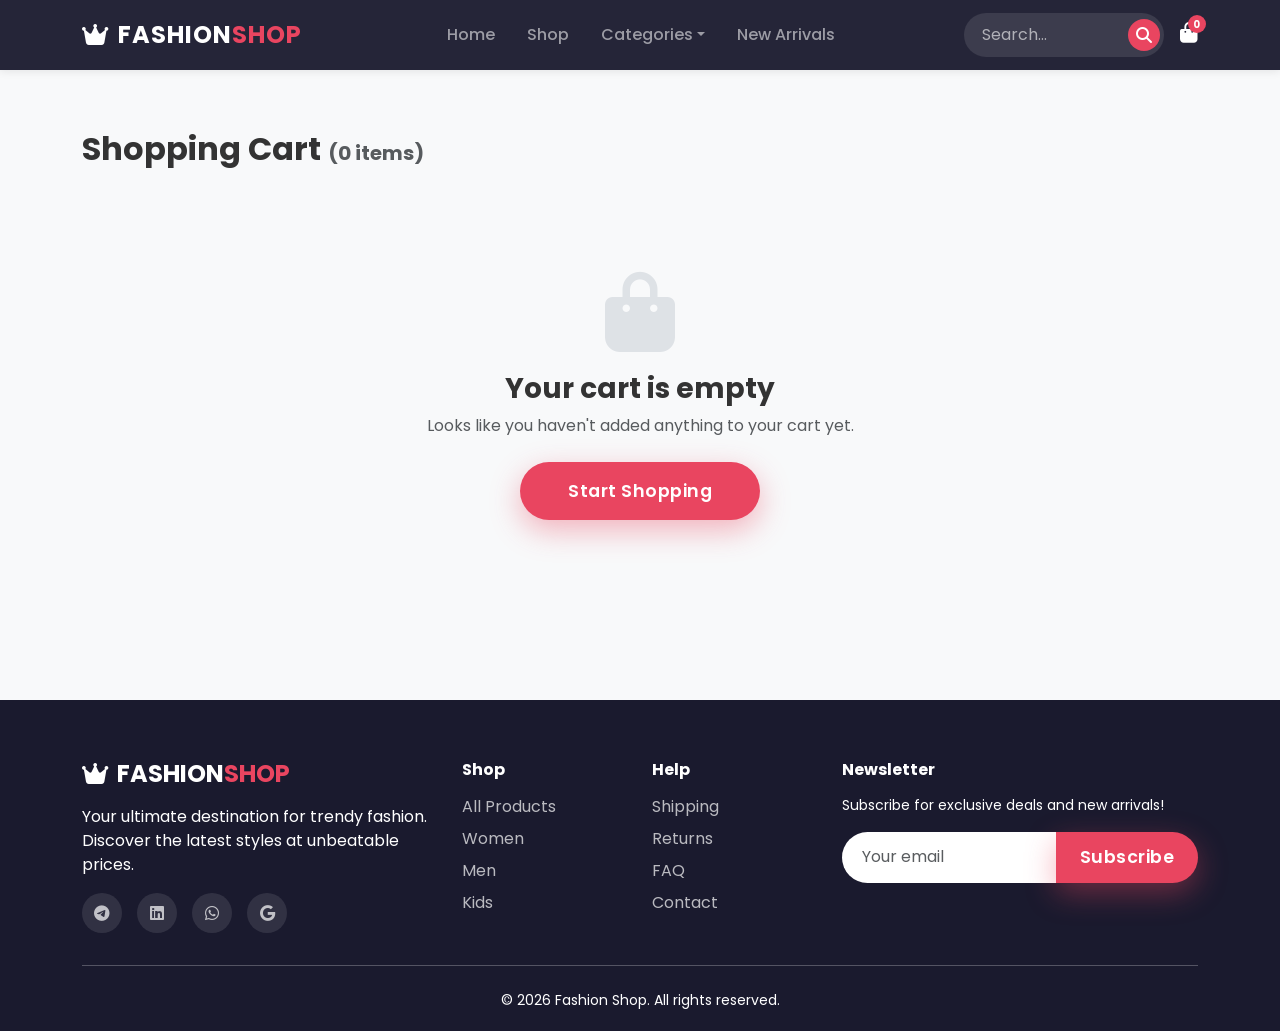
<file: cart.html>
<!DOCTYPE html>
<html lang="en">
<head>
    <meta charset="UTF-8">
    <meta name="viewport" content="width=device-width, initial-scale=1.0">
    <title>Shopping Cart - Fashion Shop</title>
    <link href="https://cdn.jsdelivr.net/npm/bootstrap@5.3.2/dist/css/bootstrap.min.css" rel="stylesheet">
    <link rel="stylesheet" href="https://cdnjs.cloudflare.com/ajax/libs/font-awesome/6.5.1/css/all.min.css">
    <link href="https://fonts.googleapis.com/css2?family=Poppins:wght@300;400;500;600;700;800&display=swap" rel="stylesheet">
    <link rel="stylesheet" href="css/style.css">
</head>
<body>

<nav id="navbar" class="navbar navbar-expand-lg navbar-dark fixed-top"></nav>

<section class="cart-page">
    <div class="container">
        <h2 class="fw-bold mb-4">Shopping Cart <span class="text-muted fs-5" id="cartTitleCount">(0 items)</span></h2>

        <div class="row g-4" id="cartContent">
            <div class="col-lg-8" id="cartItemsCol"></div>
            <div class="col-lg-4" id="cartSummaryCol"></div>
        </div>

        <div class="empty-cart" id="emptyCart">
            <i class="fas fa-shopping-bag"></i>
            <h3 class="fw-bold">Your cart is empty</h3>
            <p class="text-muted mb-4">Looks like you haven't added anything to your cart yet.</p>
            <a href="products.html" class="btn btn-accent px-5">Start Shopping</a>
        </div>
    </div>
</section>

<footer id="footer" class="footer"></footer>

<script src="https://cdn.jsdelivr.net/npm/bootstrap@5.3.2/dist/js/bootstrap.bundle.min.js"></script>
<script src="js/data.js"></script>
<script src="js/app.js"></script>
<script>
    function renderCart() {
        const cart = getCart();
        document.getElementById('cartTitleCount').textContent = `(${getCartCount()} items)`;

        if (cart.length === 0) {
            document.getElementById('cartContent').classList.add('d-none');
            document.getElementById('emptyCart').classList.remove('d-none');
            return;
        }

        document.getElementById('cartContent').classList.remove('d-none');
        document.getElementById('emptyCart').classList.add('d-none');

        const itemsCol = document.getElementById('cartItemsCol');
        itemsCol.innerHTML = cart.map((item, index) => {
            const product = products.find(p => p.id === item.productId);
            if (!product) return '';
            const total = product.price * item.quantity;
            return `
                <div class="cart-item">
                    <div class="cart-item-image">
                        <img src="${product.imageUrl}" alt="${product.name}">
                    </div>
                    <div class="cart-item-details">
                        <div class="d-flex justify-content-between align-items-start">
                            <div>
                                <div class="cart-item-title">${product.name}</div>
                                <div class="cart-item-meta">
                                    ${item.size ? 'Size: ' + item.size : ''}
                                    ${item.color ? ' | Color: ' + item.color : ''}
                                </div>
                            </div>
                            <button class="btn btn-link text-danger p-0" onclick="removeFromCart(${index})">
                                <i class="fas fa-trash-alt"></i>
                            </button>
                        </div>
                        <div class="d-flex justify-content-between align-items-center mt-3">
                            <div class="quantity-selector m-0">
                                <button type="button" class="qty-btn" onclick="updateCartQty(${index}, ${item.quantity - 1})" ${item.quantity <= 1 ? 'disabled' : ''}>-</button>
                                <input type="text" value="${item.quantity}" class="qty-input" readonly>
                                <button type="button" class="qty-btn" onclick="updateCartQty(${index}, ${item.quantity + 1})" ${item.quantity >= 10 ? 'disabled' : ''}>+</button>
                            </div>
                            <div class="cart-item-price">$${total.toFixed(2)}</div>
                        </div>
                    </div>
                </div>
            `;
        }).join('');

        const total = getCartTotal();
        const tax = total * 0.1;
        const grandTotal = total + tax;

        document.getElementById('cartSummaryCol').innerHTML = `
            <div class="cart-summary">
                <h4>Order Summary</h4>
                <div class="summary-row"><span>Subtotal</span><span>$${total.toFixed(2)}</span></div>
                <div class="summary-row"><span>Shipping</span><span class="text-success">Free</span></div>
                <div class="summary-row"><span>Tax</span><span>$${tax.toFixed(2)}</span></div>
                <div class="summary-row total"><span>Total</span><span>$${grandTotal.toFixed(2)}</span></div>
                <button class="btn btn-accent w-100 mt-3 py-3 fw-bold" onclick="showToast('Checkout coming soon!', 'success')">
                    Proceed to Checkout <i class="fas fa-arrow-right ms-2"></i>
                </button>
                <div class="text-center mt-3">
                    <i class="fab fa-cc-visa fa-2x text-muted mx-1"></i>
                    <i class="fab fa-cc-mastercard fa-2x text-muted mx-1"></i>
                    <i class="fab fa-cc-paypal fa-2x text-muted mx-1"></i>
                    <i class="fab fa-cc-apple-pay fa-2x text-muted mx-1"></i>
                </div>
            </div>
        `;

        itemsCol.innerHTML += `
            <div class="d-flex justify-content-between mt-4">
                <a href="products.html" class="btn btn-outline-dark rounded-pill">
                    <i class="fas fa-arrow-left me-2"></i>Continue Shopping
                </a>
                <button class="btn btn-outline-danger rounded-pill" onclick="if(confirm('Clear entire cart?')) clearCart()">
                    <i class="fas fa-trash me-2"></i>Clear Cart
                </button>
            </div>
        `;
    }

    document.addEventListener('DOMContentLoaded', renderCart);
</script>

</body>
</html>
</file>
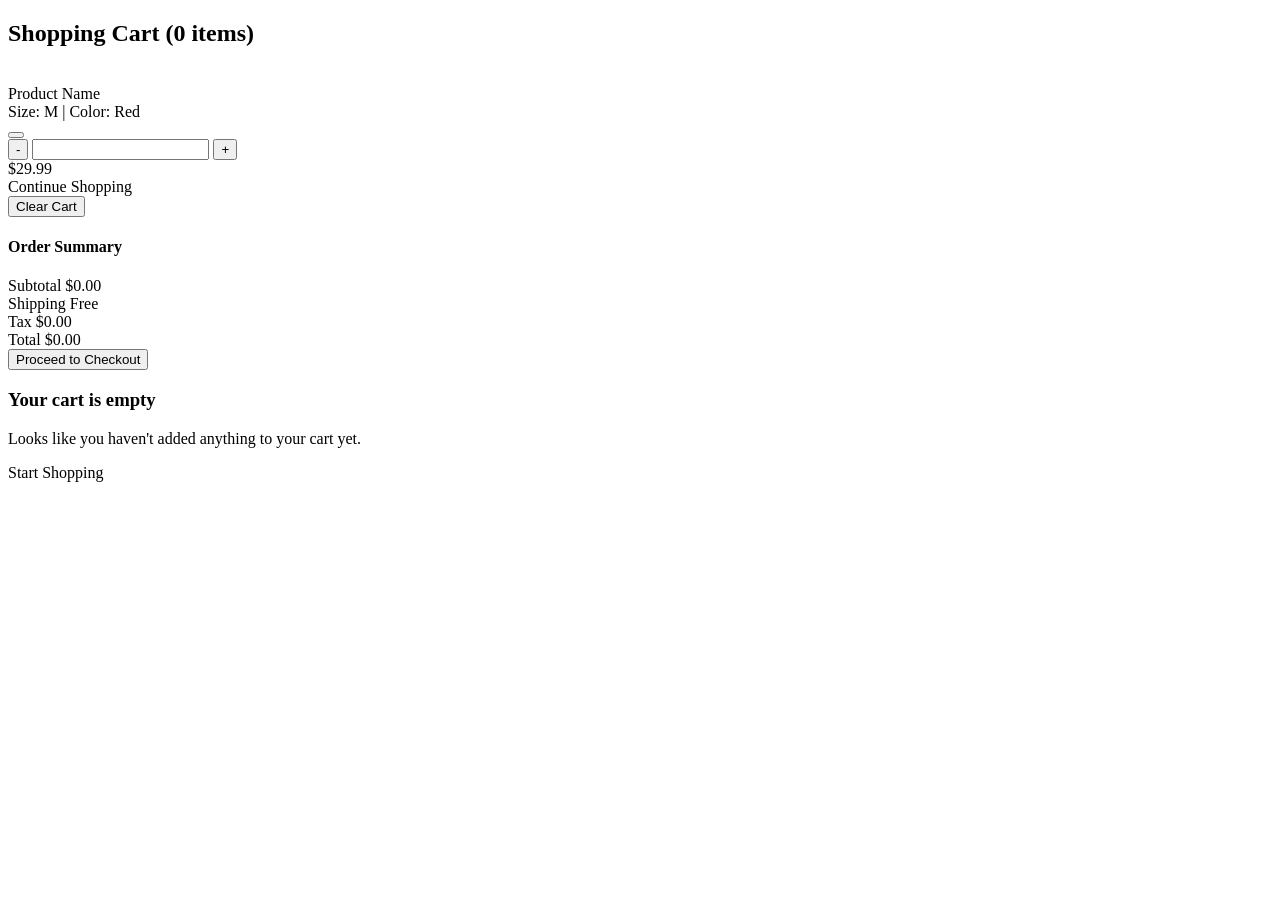
<file: src/main/resources/templates/cart.html>
<!DOCTYPE html>
<html xmlns:th="http://www.thymeleaf.org">
<head th:replace="~{fragments :: head('Shopping Cart')}"></head>
<body>

<nav th:replace="~{fragments :: navbar}"></nav>

<section class="cart-page">
    <div class="container">
        <h2 class="fw-bold mb-4">Shopping Cart <span class="text-muted fs-5" th:text="'(' + ${cartCount} + ' items)'">(0 items)</span></h2>

        <div class="row g-4" th:if="${!cartItems.isEmpty()}">
            <div class="col-lg-8">
                <div class="cart-item" th:each="item, iter : ${cartItems}">
                    <div class="cart-item-image">
                        <img th:src="${item.product.imageUrl}" th:alt="${item.product.name}">
                    </div>
                    <div class="cart-item-details">
                        <div class="d-flex justify-content-between align-items-start">
                            <div>
                                <div class="cart-item-title" th:text="${item.product.name}">Product Name</div>
                                <div class="cart-item-meta">
                                    <span th:if="${item.selectedSize != null}" th:text="'Size: ' + ${item.selectedSize}">Size: M</span>
                                    <span th:if="${item.selectedColor != null}" th:text="' | Color: ' + ${item.selectedColor}"> | Color: Red</span>
                                </div>
                            </div>
                            <form th:action="@{/cart/remove}" method="post" class="m-0">
                                <input type="hidden" name="index" th:value="${iter.index}">
                                <button type="submit" class="btn btn-link text-danger p-0" onclick="return confirm('Remove this item?')">
                                    <i class="fas fa-trash-alt"></i>
                                </button>
                            </form>
                        </div>
                        <div class="d-flex justify-content-between align-items-center mt-3">
                            <form th:action="@{/cart/update}" method="post" class="quantity-selector m-0">
                                <input type="hidden" name="index" th:value="${iter.index}">
                                <button type="submit" name="quantity" th:value="${item.quantity - 1}" class="qty-btn" th:disabled="${item.quantity <= 1}">-</button>
                                <input type="text" th:value="${item.quantity}" class="qty-input" readonly>
                                <button type="submit" name="quantity" th:value="${item.quantity + 1}" class="qty-btn" th:disabled="${item.quantity >= 10}">+</button>
                            </form>
                            <div class="cart-item-price" th:text="'$' + ${#numbers.formatDecimal(item.total, 1, 2)}">$29.99</div>
                        </div>
                    </div>
                </div>

                <div class="d-flex justify-content-between mt-4">
                    <a th:href="@{/products}" class="btn btn-outline-dark rounded-pill">
                        <i class="fas fa-arrow-left me-2"></i>Continue Shopping
                    </a>
                    <form th:action="@{/cart/clear}" method="post" class="m-0">
                        <button type="submit" class="btn btn-outline-danger rounded-pill" onclick="return confirm('Clear entire cart?')">
                            <i class="fas fa-trash me-2"></i>Clear Cart
                        </button>
                    </form>
                </div>
            </div>

            <div class="col-lg-4">
                <div class="cart-summary">
                    <h4>Order Summary</h4>
                    <div class="summary-row">
                        <span>Subtotal</span>
                        <span th:text="'$' + ${#numbers.formatDecimal(total, 1, 2)}">$0.00</span>
                    </div>
                    <div class="summary-row">
                        <span>Shipping</span>
                        <span class="text-success">Free</span>
                    </div>
                    <div class="summary-row">
                        <span>Tax</span>
                        <span th:text="'$' + ${#numbers.formatDecimal(total * 0.1, 1, 2)}">$0.00</span>
                    </div>
                    <div class="summary-row total">
                        <span>Total</span>
                        <span th:text="'$' + ${#numbers.formatDecimal(total * 1.1, 1, 2)}">$0.00</span>
                    </div>
                    <button class="btn btn-accent w-100 mt-3 py-3 fw-bold" onclick="showToast('Checkout coming soon!', 'success')">
                        Proceed to Checkout <i class="fas fa-arrow-right ms-2"></i>
                    </button>
                    <div class="text-center mt-3">
                        <i class="fab fa-cc-visa fa-2x text-muted mx-1"></i>
                        <i class="fab fa-cc-mastercard fa-2x text-muted mx-1"></i>
                        <i class="fab fa-cc-paypal fa-2x text-muted mx-1"></i>
                        <i class="fab fa-cc-apple-pay fa-2x text-muted mx-1"></i>
                    </div>
                </div>
            </div>
        </div>

        <div class="empty-cart" th:if="${cartItems.isEmpty()}">
            <i class="fas fa-shopping-bag"></i>
            <h3 class="fw-bold">Your cart is empty</h3>
            <p class="text-muted mb-4">Looks like you haven't added anything to your cart yet.</p>
            <a th:href="@{/products}" class="btn btn-accent px-5">Start Shopping</a>
        </div>
    </div>
</section>

<footer th:replace="~{fragments :: footer}"></footer>

<div th:replace="~{fragments :: scripts}"></div>

</body>
</html>
</file>
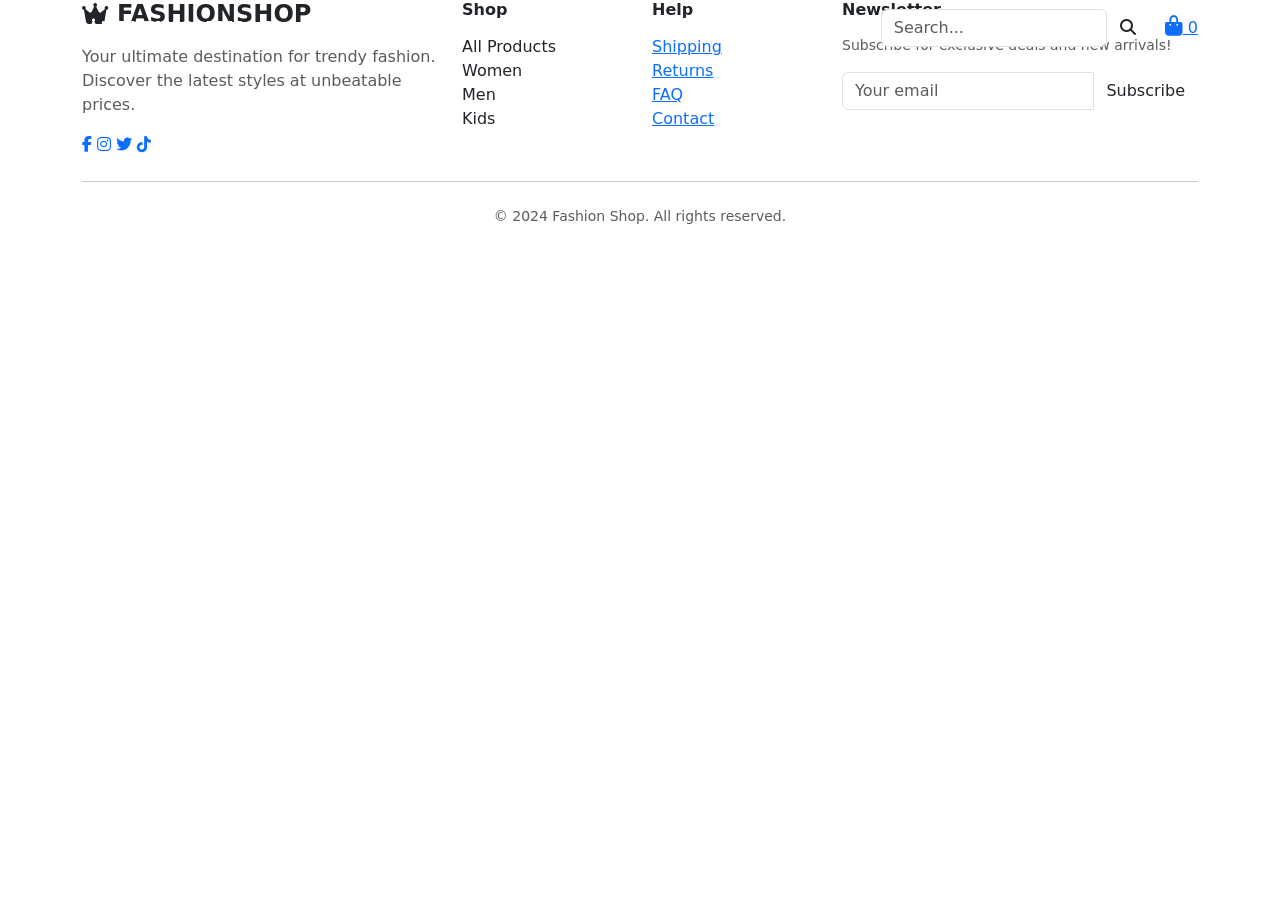
<file: src/main/resources/templates/fragments.html>
<!DOCTYPE html>
<html xmlns:th="http://www.thymeleaf.org">
<head th:fragment="head(title)">
    <meta charset="UTF-8">
    <meta name="viewport" content="width=device-width, initial-scale=1.0">
    <title th:text="${title} + ' - Fashion Shop'">Fashion Shop</title>
    <link href="https://cdn.jsdelivr.net/npm/bootstrap@5.3.2/dist/css/bootstrap.min.css" rel="stylesheet">
    <link rel="stylesheet" href="https://cdnjs.cloudflare.com/ajax/libs/font-awesome/6.5.1/css/all.min.css">
    <link href="https://fonts.googleapis.com/css2?family=Poppins:wght@300;400;500;600;700;800&display=swap" rel="stylesheet">
    <link rel="stylesheet" th:href="@{/css/style.css}">
</head>
<body>

<!-- Navbar Fragment -->
<nav th:fragment="navbar" class="navbar navbar-expand-lg navbar-dark fixed-top">
    <div class="container">
        <a class="navbar-brand fw-bold" th:href="@{/}">
            <i class="fas fa-crown me-2"></i>FASHION<span class="text-accent">SHOP</span>
        </a>
        <button class="navbar-toggler" type="button" data-bs-toggle="collapse" data-bs-target="#navbarNav">
            <span class="navbar-toggler-icon"></span>
        </button>
        <div class="collapse navbar-collapse" id="navbarNav">
            <ul class="navbar-nav mx-auto">
                <li class="nav-item"><a class="nav-link" th:href="@{/}">Home</a></li>
                <li class="nav-item"><a class="nav-link" th:href="@{/products}">Shop</a></li>
                <li class="nav-item dropdown">
                    <a class="nav-link dropdown-toggle" href="#" data-bs-toggle="dropdown">Categories</a>
                    <ul class="dropdown-menu">
                        <li th:each="cat : ${categories}">
                            <a class="dropdown-item" th:href="@{/products(category=${cat.name()})}" th:text="${cat.displayName}">Category</a>
                        </li>
                    </ul>
                </li>
                <li class="nav-item"><a class="nav-link" href="#">New Arrivals</a></li>
            </ul>
            <div class="d-flex align-items-center gap-3">
                <form class="search-form d-flex" th:action="@{/search}" method="get">
                    <input type="search" name="q" class="form-control search-input" placeholder="Search..." required>
                    <button type="submit" class="btn search-btn"><i class="fas fa-search"></i></button>
                </form>
                <a th:href="@{/cart}" class="cart-icon position-relative">
                    <i class="fas fa-shopping-bag fs-5"></i>
                    <span class="cart-badge" th:text="${cartCount != null ? cartCount : 0}">0</span>
                </a>
            </div>
        </div>
    </div>
</nav>

<!-- Footer Fragment -->
<footer th:fragment="footer" class="footer">
    <div class="container">
        <div class="row g-4">
            <div class="col-lg-4">
                <h4 class="fw-bold mb-3"><i class="fas fa-crown me-2"></i>FASHION<span class="text-accent">SHOP</span></h4>
                <p class="text-muted">Your ultimate destination for trendy fashion. Discover the latest styles at unbeatable prices.</p>
                <div class="social-links">
                    <a href="#"><i class="fab fa-facebook-f"></i></a>
                    <a href="#"><i class="fab fa-instagram"></i></a>
                    <a href="#"><i class="fab fa-twitter"></i></a>
                    <a href="#"><i class="fab fa-tiktok"></i></a>
                </div>
            </div>
            <div class="col-lg-2 col-6">
                <h6 class="fw-bold mb-3">Shop</h6>
                <ul class="list-unstyled">
                    <li><a th:href="@{/products}">All Products</a></li>
                    <li><a th:href="@{/products(category=WOMEN)}">Women</a></li>
                    <li><a th:href="@{/products(category=MEN)}">Men</a></li>
                    <li><a th:href="@{/products(category=KIDS)}">Kids</a></li>
                </ul>
            </div>
            <div class="col-lg-2 col-6">
                <h6 class="fw-bold mb-3">Help</h6>
                <ul class="list-unstyled">
                    <li><a href="#">Shipping</a></li>
                    <li><a href="#">Returns</a></li>
                    <li><a href="#">FAQ</a></li>
                    <li><a href="#">Contact</a></li>
                </ul>
            </div>
            <div class="col-lg-4">
                <h6 class="fw-bold mb-3">Newsletter</h6>
                <p class="text-muted small">Subscribe for exclusive deals and new arrivals!</p>
                <form class="newsletter-form">
                    <div class="input-group">
                        <input type="email" class="form-control" placeholder="Your email">
                        <button class="btn btn-accent" type="submit">Subscribe</button>
                    </div>
                </form>
            </div>
        </div>
        <hr class="my-4">
        <div class="text-center text-muted small">
            &copy; 2024 Fashion Shop. All rights reserved.
        </div>
    </div>
</footer>

<!-- Scripts Fragment -->
<div th:fragment="scripts">
    <script src="https://cdn.jsdelivr.net/npm/bootstrap@5.3.2/dist/js/bootstrap.bundle.min.js"></script>
    <script th:src="@{/js/main.js}"></script>
</div>

</body>
</html>
</file>
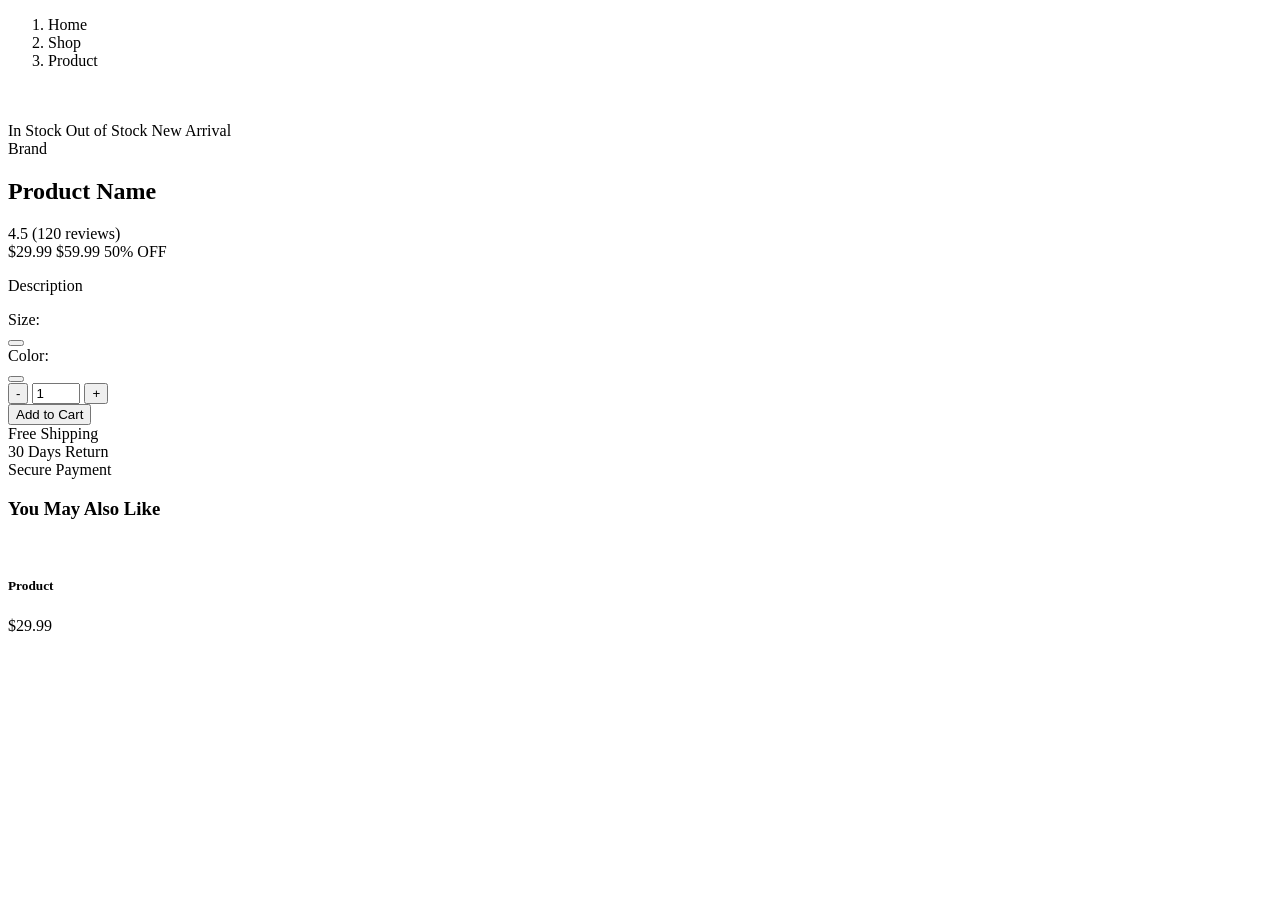
<file: src/main/resources/templates/product-detail.html>
<!DOCTYPE html>
<html xmlns:th="http://www.thymeleaf.org">
<head th:replace="~{fragments :: head(${product.name})}"></head>
<body>

<nav th:replace="~{fragments :: navbar}"></nav>

<section class="product-detail">
    <div class="container">
        <nav aria-label="breadcrumb" class="mb-4">
            <ol class="breadcrumb">
                <li class="breadcrumb-item"><a th:href="@{/}">Home</a></li>
                <li class="breadcrumb-item"><a th:href="@{/products}">Shop</a></li>
                <li class="breadcrumb-item active" th:text="${product.name}">Product</li>
            </ol>
        </nav>

        <div class="row g-5">
            <!-- Product Images -->
            <div class="col-lg-6">
                <div class="product-gallery">
                    <div class="main-image">
                        <img th:src="${product.imageUrl}" th:alt="${product.name}" id="mainImage" class="img-fluid">
                    </div>
                    <div class="thumbnail-list" th:if="${product.imageUrls != null && product.imageUrls.size() > 1}">
                        <div class="thumbnail active" th:each="img, iter : ${product.imageUrls}" th:onclick="|changeImage('${img}', this)|">
                            <img th:src="${img}" th:alt="${product.name}">
                        </div>
                    </div>
                </div>
            </div>

            <!-- Product Info -->
            <div class="col-lg-6">
                <div class="product-detail-info">
                    <div class="d-flex align-items-center gap-2 mb-2">
                        <span class="badge bg-success" th:if="${product.stock > 0}">In Stock</span>
                        <span class="badge bg-danger" th:if="${product.stock == 0}">Out of Stock</span>
                        <span class="badge bg-warning text-dark" th:if="${product.newArrival}">New Arrival</span>
                    </div>

                    <div class="product-brand text-muted text-uppercase small" th:text="${product.brand}">Brand</div>
                    <h1 th:text="${product.name}">Product Name</h1>

                    <div class="product-rating mb-3">
                        <i class="fas fa-star text-warning"></i>
                        <span class="fw-bold" th:text="${product.rating}">4.5</span>
                        <span class="text-muted" th:text="'(' + ${product.reviewCount} + ' reviews)'">(120 reviews)</span>
                    </div>

                    <div class="detail-price">
                        <span th:text="'$' + ${#numbers.formatDecimal(product.price, 1, 2)}">$29.99</span>
                        <span class="original" th:if="${product.originalPrice > product.price}" th:text="'$' + ${#numbers.formatDecimal(product.originalPrice, 1, 2)}">$59.99</span>
                        <span class="discount-tag" th:if="${product.discountPercent > 0}" th:text="${product.discountPercent} + '% OFF'">50% OFF</span>
                    </div>

                    <p class="text-muted my-4" th:text="${product.description}">Description</p>

                    <form th:action="@{/cart/add}" method="post" id="addToCartForm">
                        <input type="hidden" name="productId" th:value="${product.id}">

                        <div class="size-selector" th:if="${product.sizes != null && !product.sizes.isEmpty()}">
                            <label class="selector-label">Size: <span id="selectedSize" class="fw-normal">Select a size</span></label>
                            <div class="size-options">
                                <button type="button" class="size-btn" th:each="sz : ${product.sizes}" th:text="${sz}" th:data-size="${sz}" onclick="selectSize(this)"></button>
                            </div>
                            <input type="hidden" name="size" id="sizeInput" required>
                        </div>

                        <div class="color-selector" th:if="${product.colors != null && !product.colors.isEmpty()}">
                            <label class="selector-label">Color: <span id="selectedColor" class="fw-normal">Select a color</span></label>
                            <div class="color-options">
                                <button type="button" class="color-btn" th:each="cl : ${product.colors}" th:style="'background-color: ' + ${cl.toLowerCase()}" th:data-color="${cl}" onclick="selectColor(this)" th:title="${cl}"></button>
                            </div>
                            <input type="hidden" name="color" id="colorInput" required>
                        </div>

                        <div class="quantity-selector">
                            <button type="button" class="qty-btn" onclick="changeQty(-1)">-</button>
                            <input type="number" name="quantity" id="qtyInput" value="1" min="1" max="10" class="qty-input" readonly>
                            <button type="button" class="qty-btn" onclick="changeQty(1)">+</button>
                        </div>

                        <button type="submit" class="btn btn-accent add-to-cart-btn" onclick="return validateForm()">
                            <i class="fas fa-shopping-bag me-2"></i>Add to Cart
                        </button>
                    </form>

                    <div class="mt-4 pt-4 border-top">
                        <div class="row text-center g-3">
                            <div class="col-4">
                                <i class="fas fa-truck text-accent fs-4 mb-2"></i>
                                <div class="small text-muted">Free Shipping</div>
                            </div>
                            <div class="col-4">
                                <i class="fas fa-undo text-accent fs-4 mb-2"></i>
                                <div class="small text-muted">30 Days Return</div>
                            </div>
                            <div class="col-4">
                                <i class="fas fa-shield-alt text-accent fs-4 mb-2"></i>
                                <div class="small text-muted">Secure Payment</div>
                            </div>
                        </div>
                    </div>
                </div>
            </div>
        </div>

        <!-- Related Products -->
        <div class="mt-5 pt-5" th:if="${!relatedProducts.isEmpty()}">
            <h3 class="fw-bold mb-4">You May Also Like</h3>
            <div class="row g-4">
                <div class="col-6 col-md-3" th:each="rp : ${relatedProducts}" th:if="${rp.id != product.id}">
                    <div class="product-card">
                        <div class="product-image">
                            <img th:src="${rp.imageUrl}" th:alt="${rp.name}">
                            <div class="product-actions">
                                <a th:href="@{/product/{id}(id=${rp.id})}" class="action-btn"><i class="fas fa-eye"></i></a>
                            </div>
                        </div>
                        <div class="product-info">
                            <h5 class="product-title" th:text="${rp.name}">Product</h5>
                            <div class="product-price">
                                <span class="price-current" th:text="'$' + ${#numbers.formatDecimal(rp.price, 1, 2)}">$29.99</span>
                            </div>
                        </div>
                    </div>
                </div>
            </div>
        </div>
    </div>
</section>

<footer th:replace="~{fragments :: footer}"></footer>

<div th:replace="~{fragments :: scripts}"></div>

<script>
function changeImage(src, thumb) {
    document.getElementById('mainImage').src = src;
    document.querySelectorAll('.thumbnail').forEach(t => t.classList.remove('active'));
    thumb.classList.add('active');
}

function selectSize(btn) {
    document.querySelectorAll('.size-btn').forEach(b => b.classList.remove('active'));
    btn.classList.add('active');
    document.getElementById('sizeInput').value = btn.dataset.size;
    document.getElementById('selectedSize').textContent = btn.dataset.size;
}

function selectColor(btn) {
    document.querySelectorAll('.color-btn').forEach(b => b.classList.remove('active'));
    btn.classList.add('active');
    document.getElementById('colorInput').value = btn.dataset.color;
    document.getElementById('selectedColor').textContent = btn.dataset.color;
}

function changeQty(delta) {
    const input = document.getElementById('qtyInput');
    let val = parseInt(input.value) + delta;
    if (val >= 1 && val <= 10) input.value = val;
}

function validateForm() {
    const sizeInput = document.getElementById('sizeInput');
    const colorInput = document.getElementById('colorInput');
    if (document.querySelector('.size-options') && !sizeInput.value) {
        showToast('Please select a size', 'error');
        return false;
    }
    if (document.querySelector('.color-options') && !colorInput.value) {
        showToast('Please select a color', 'error');
        return false;
    }
    showToast('Added to cart successfully!', 'success');
    return true;
}

// Auto-select first options if available
window.addEventListener('DOMContentLoaded', () => {
    const firstSize = document.querySelector('.size-btn');
    const firstColor = document.querySelector('.color-btn');
    if (firstSize) selectSize(firstSize);
    if (firstColor) selectColor(firstColor);
});
</script>

</body>
</html>
</file>
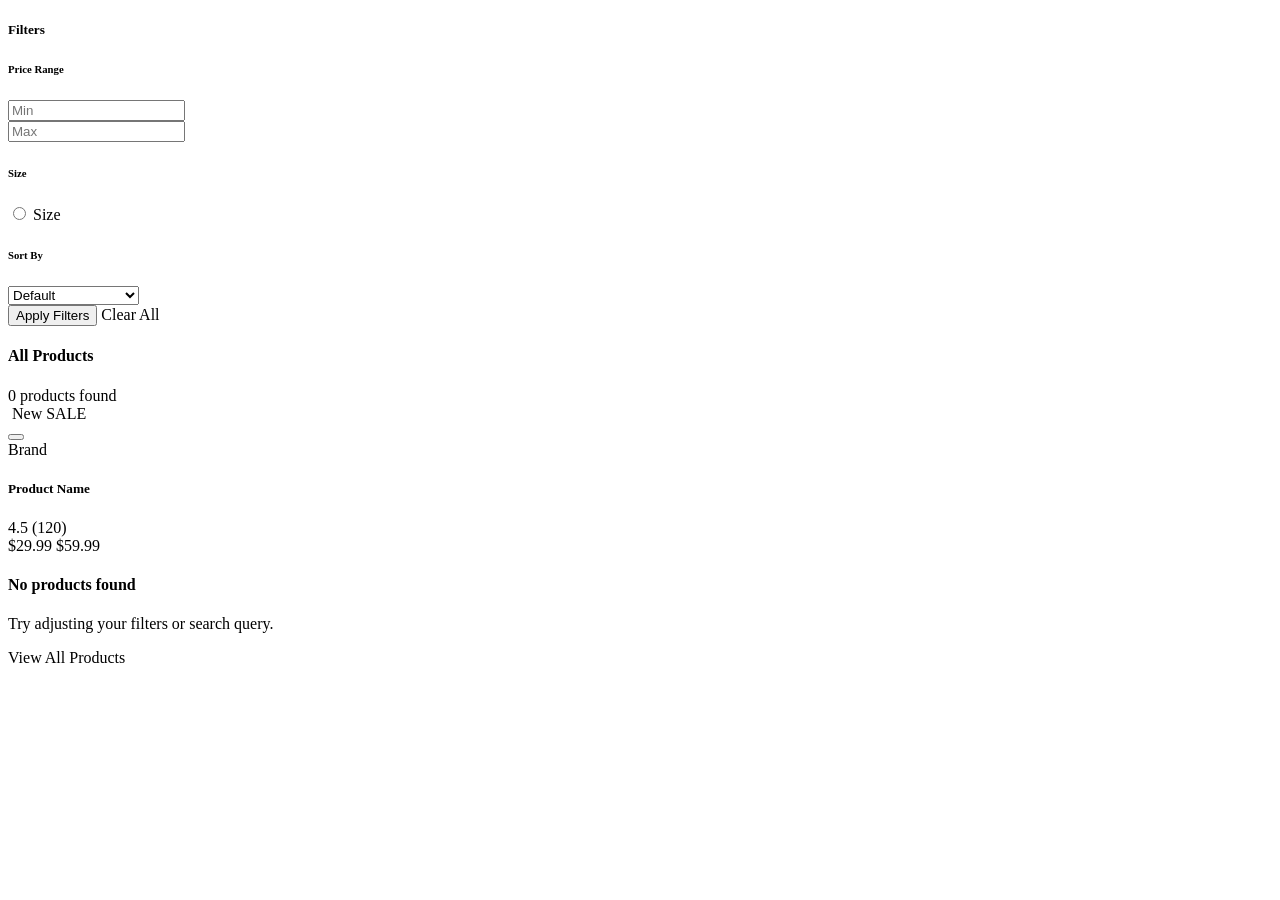
<file: src/main/resources/templates/products.html>
<!DOCTYPE html>
<html xmlns:th="http://www.thymeleaf.org">
<head th:replace="~{fragments :: head('Shop')}"></head>
<body>

<nav th:replace="~{fragments :: navbar}"></nav>

<section class="products-section">
    <div class="container">
        <div class="row">
            <!-- Sidebar Filters -->
            <div class="col-lg-3 mb-4">
                <div class="filter-sidebar">
                    <h5 class="fw-bold mb-4"><i class="fas fa-filter me-2"></i>Filters</h5>
                    <form th:action="@{/products}" method="get">
                        <input type="hidden" name="category" th:value="${selectedCategory != null ? selectedCategory.name() : ''}">

                        <div class="filter-group">
                            <h6>Price Range</h6>
                            <div class="row g-2">
                                <div class="col-6">
                                    <input type="number" name="minPrice" class="form-control" placeholder="Min" th:value="${param.minPrice}">
                                </div>
                                <div class="col-6">
                                    <input type="number" name="maxPrice" class="form-control" placeholder="Max" th:value="${param.maxPrice}">
                                </div>
                            </div>
                        </div>

                        <div class="filter-group">
                            <h6>Size</h6>
                            <div class="filter-option" th:each="sz : ${ {'XS','S','M','L','XL','XXL','One Size'} }">
                                <input type="radio" name="size" th:value="${sz}" th:id="${'size_' + sz}" th:checked="${param.size != null && param.size == sz}">
                                <label th:for="${'size_' + sz}" th:text="${sz}">Size</label>
                            </div>
                        </div>

                        <div class="filter-group">
                            <h6>Sort By</h6>
                            <select name="sort" class="form-select">
                                <option value="">Default</option>
                                <option value="price_asc" th:selected="${param.sort == 'price_asc'}">Price: Low to High</option>
                                <option value="price_desc" th:selected="${param.sort == 'price_desc'}">Price: High to Low</option>
                                <option value="rating" th:selected="${param.sort == 'rating'}">Highest Rated</option>
                                <option value="newest" th:selected="${param.sort == 'newest'}">Newest First</option>
                            </select>
                        </div>

                        <button type="submit" class="btn btn-accent w-100">Apply Filters</button>
                        <a th:href="@{/products}" class="btn btn-outline-secondary w-100 mt-2">Clear All</a>
                    </form>
                </div>
            </div>

            <!-- Product Grid -->
            <div class="col-lg-9">
                <div class="d-flex justify-content-between align-items-center mb-4">
                    <h4 class="fw-bold mb-0" th:text="${query != null ? 'Search: ' + query : (selectedCategory != null ? selectedCategory.displayName : 'All Products')}">All Products</h4>
                    <span class="text-muted" th:text="${products.size()} + ' products found'">0 products found</span>
                </div>

                <div class="row g-4" th:if="${!products.isEmpty()}">
                    <div class="col-6 col-md-4" th:each="product : ${products}">
                        <div class="product-card">
                            <div class="product-image">
                                <img th:src="${product.imageUrl}" th:alt="${product.name}">
                                <span class="product-badge badge-new" th:if="${product.newArrival}">New</span>
                                <span class="product-badge badge-sale" th:if="${product.flashSale}" th:text="${product.discountPercent} + '% OFF'">SALE</span>
                                <div class="product-actions">
                                    <a th:href="@{/product/{id}(id=${product.id})}" class="action-btn"><i class="fas fa-eye"></i></a>
                                    <button class="action-btn" onclick="quickAdd(this)" th:data-id="${product.id}"><i class="fas fa-shopping-bag"></i></button>
                                </div>
                            </div>
                            <div class="product-info">
                                <div class="product-brand" th:text="${product.brand}">Brand</div>
                                <h5 class="product-title" th:text="${product.name}">Product Name</h5>
                                <div class="product-rating">
                                    <i class="fas fa-star"></i>
                                    <span th:text="${product.rating} + ' (' + ${product.reviewCount} + ')'">4.5 (120)</span>
                                </div>
                                <div class="product-price">
                                    <span class="price-current" th:text="'$' + ${#numbers.formatDecimal(product.price, 1, 2)}">$29.99</span>
                                    <span class="price-original" th:if="${product.originalPrice > product.price}" th:text="'$' + ${#numbers.formatDecimal(product.originalPrice, 1, 2)}">$59.99</span>
                                </div>
                            </div>
                        </div>
                    </div>
                </div>

                <div class="text-center py-5" th:if="${products.isEmpty()}">
                    <i class="fas fa-search fa-4x text-muted mb-3"></i>
                    <h4>No products found</h4>
                    <p class="text-muted">Try adjusting your filters or search query.</p>
                    <a th:href="@{/products}" class="btn btn-accent">View All Products</a>
                </div>
            </div>
        </div>
    </div>
</section>

<footer th:replace="~{fragments :: footer}"></footer>

<div th:replace="~{fragments :: scripts}"></div>

</body>
</html>
</file>
<file: css/style.css>
/* ===== ROOT VARIABLES ===== */
:root {
    --primary: #1a1a2e;
    --secondary: #16213e;
    --accent: #e94560;
    --accent-hover: #d63d56;
    --light: #f8f9fa;
    --dark: #0f0f1a;
    --text: #333;
    --text-muted: #6c757d;
    --gradient-1: linear-gradient(135deg, #667eea 0%, #764ba2 100%);
    --gradient-2: linear-gradient(135deg, #f093fb 0%, #f5576c 100%);
    --gradient-3: linear-gradient(135deg, #4facfe 0%, #00f2fe 100%);
    --shadow-sm: 0 2px 8px rgba(0,0,0,0.08);
    --shadow-md: 0 8px 30px rgba(0,0,0,0.12);
    --shadow-lg: 0 20px 60px rgba(0,0,0,0.15);
    --radius: 16px;
    --radius-sm: 10px;
    --transition: all 0.3s cubic-bezier(0.4, 0, 0.2, 1);
}

* {
    margin: 0;
    padding: 0;
    box-sizing: border-box;
}

body {
    font-family: 'Poppins', sans-serif;
    background: var(--light);
    color: var(--text);
    overflow-x: hidden;
    padding-top: 70px;
}

/* ===== NAVBAR ===== */
.navbar {
    background: rgba(26, 26, 46, 0.95) !important;
    backdrop-filter: blur(20px);
    -webkit-backdrop-filter: blur(20px);
    padding: 12px 0;
    transition: var(--transition);
    box-shadow: var(--shadow-sm);
}

.navbar-brand {
    font-size: 1.5rem;
    letter-spacing: 1px;
}

.text-accent {
    color: var(--accent);
}

.nav-link {
    font-weight: 500;
    padding: 8px 16px !important;
    border-radius: var(--radius-sm);
    transition: var(--transition);
    position: relative;
}

.nav-link:hover {
    color: var(--accent) !important;
    background: rgba(233, 69, 96, 0.1);
}

.search-form {
    position: relative;
}

.search-input {
    border-radius: 30px;
    padding: 8px 40px 8px 16px;
    border: 2px solid transparent;
    background: rgba(255,255,255,0.1);
    color: white;
    width: 200px;
    transition: var(--transition);
}

.search-input::placeholder {
    color: rgba(255,255,255,0.6);
}

.search-input:focus {
    width: 280px;
    background: white;
    color: var(--text);
    border-color: var(--accent);
    outline: none;
    box-shadow: 0 0 20px rgba(233, 69, 96, 0.3);
}

.search-btn {
    position: absolute;
    right: 4px;
    top: 50%;
    transform: translateY(-50%);
    background: var(--accent);
    border: none;
    border-radius: 50%;
    width: 32px;
    height: 32px;
    color: white;
    display: flex;
    align-items: center;
    justify-content: center;
    transition: var(--transition);
}

.search-btn:hover {
    background: var(--accent-hover);
    transform: translateY(-50%) scale(1.1);
}

.cart-icon {
    color: white;
    transition: var(--transition);
}

.cart-icon:hover {
    color: var(--accent);
    transform: scale(1.1);
}

.cart-badge {
    position: absolute;
    top: -8px;
    right: -8px;
    background: var(--accent);
    color: white;
    font-size: 10px;
    font-weight: 700;
    width: 18px;
    height: 18px;
    border-radius: 50%;
    display: flex;
    align-items: center;
    justify-content: center;
    animation: pulse 2s infinite;
}

@keyframes pulse {
    0%, 100% { transform: scale(1); }
    50% { transform: scale(1.2); }
}

/* ===== HERO SECTION - FULL IMAGE BACKGROUND ===== */
.hero {
    min-height: 100vh;
    position: relative;
    overflow: hidden;
    display: flex;
    align-items: center;
    justify-content: center;
    text-align: center;
    background: url('https://images.unsplash.com/photo-1483985988355-763728e1935b?w=1400') center/cover no-repeat;
}

.hero::before {
    content: '';
    position: absolute;
    inset: 0;
    background: linear-gradient(135deg, rgba(45,27,78,0.85) 0%, rgba(74,28,111,0.75) 40%, rgba(233,69,96,0.65) 100%);
    z-index: 1;
}

.hero::after {
    content: '';
    position: absolute;
    inset: 0;
    background: radial-gradient(ellipse at center, rgba(255,107,129,0.2) 0%, transparent 70%);
    z-index: 1;
}

.hero-blob {
    position: absolute;
    width: 500px;
    height: 500px;
    background: radial-gradient(circle, rgba(255,255,255,0.1) 0%, transparent 70%);
    border-radius: 50%;
    top: 50%;
    left: 50%;
    transform: translate(-50%, -50%);
    animation: pulse-blob 15s ease-in-out infinite;
    filter: blur(60px);
    z-index: 1;
}

@keyframes pulse-blob {
    0%, 100% { transform: translate(-50%, -50%) scale(1); opacity: 0.5; }
    50% { transform: translate(-50%, -50%) scale(1.3); opacity: 0.8; }
}

.hero-content {
    position: relative;
    z-index: 2;
    max-width: 800px;
    padding: 0 20px;
}

.hero h1 {
    font-size: 4.5rem;
    font-weight: 800;
    color: white;
    line-height: 1.1;
    margin-bottom: 1.5rem;
    animation: fadeInUp 1s ease;
    text-shadow: 0 4px 30px rgba(0,0,0,0.3);
}

.hero h1 span {
    color: #ffd700;
    background: none;
    -webkit-text-fill-color: #ffd700;
}

.hero p {
    font-size: 1.3rem;
    color: rgba(255,255,255,0.95);
    margin-bottom: 2.5rem;
    animation: fadeInUp 1s ease 0.2s both;
    text-shadow: 0 2px 10px rgba(0,0,0,0.3);
    max-width: 600px;
    margin-left: auto;
    margin-right: auto;
}

.hero-btns {
    animation: fadeInUp 1s ease 0.4s both;
    display: flex;
    gap: 15px;
    justify-content: center;
    flex-wrap: wrap;
}

.btn-accent {
    background: var(--accent);
    color: white;
    border: none;
    padding: 16px 40px;
    border-radius: 50px;
    font-weight: 600;
    letter-spacing: 0.5px;
    transition: var(--transition);
    box-shadow: 0 10px 30px rgba(233, 69, 96, 0.4);
    font-size: 1.1rem;
}

.btn-accent:hover {
    background: var(--accent-hover);
    transform: translateY(-3px);
    box-shadow: 0 15px 40px rgba(233, 69, 96, 0.5);
    color: white;
}

.btn-outline-light {
    border: 2px solid rgba(255,255,255,0.5);
    color: white;
    padding: 16px 40px;
    border-radius: 50px;
    font-weight: 600;
    transition: var(--transition);
    font-size: 1.1rem;
    background: rgba(255,255,255,0.1);
    backdrop-filter: blur(10px);
}

.btn-outline-light:hover {
    background: white;
    color: var(--primary);
    border-color: white;
}

/* Scroll down indicator */
.hero-scroll {
    position: absolute;
    bottom: 30px;
    left: 50%;
    transform: translateX(-50%);
    z-index: 2;
    animation: bounce 2s infinite;
    color: white;
    font-size: 1.5rem;
    opacity: 0.7;
}

@keyframes bounce {
    0%, 20%, 50%, 80%, 100% { transform: translateX(-50%) translateY(0); }
    40% { transform: translateX(-50%) translateY(-15px); }
    60% { transform: translateX(-50%) translateY(-8px); }
}

@keyframes fadeInUp {
    from { opacity: 0; transform: translateY(40px); }
    to { opacity: 1; transform: translateY(0); }
}

/* ===== CATEGORY CIRCLES ===== */
.categories-section {
    padding: 80px 0;
    background: white;
}

.section-title {
    font-size: 2.5rem;
    font-weight: 700;
    text-align: center;
    margin-bottom: 3rem;
    position: relative;
}

.section-title::after {
    content: '';
    display: block;
    width: 60px;
    height: 4px;
    background: var(--accent);
    border-radius: 2px;
    margin: 12px auto 0;
}

.category-card {
    text-align: center;
    padding: 20px;
    border-radius: var(--radius);
    transition: var(--transition);
    cursor: pointer;
}

.category-card:hover {
    transform: translateY(-10px);
    box-shadow: var(--shadow-md);
}

.category-icon {
    width: 100px;
    height: 100px;
    border-radius: 50%;
    display: flex;
    align-items: center;
    justify-content: center;
    margin: 0 auto 15px;
    font-size: 2.5rem;
    color: white;
    transition: var(--transition);
    position: relative;
    overflow: hidden;
}

.category-icon::before {
    content: '';
    position: absolute;
    inset: 0;
    background: var(--gradient-1);
    opacity: 0.9;
    transition: var(--transition);
}

.category-card:hover .category-icon::before {
    opacity: 1;
    transform: scale(1.1);
}

.category-icon i {
    position: relative;
    z-index: 1;
}

.category-card h5 {
    font-weight: 600;
    color: var(--text);
}

/* ===== PRODUCT CARDS ===== */
.products-section {
    padding: 80px 0;
}

.product-card {
    background: white;
    border-radius: var(--radius);
    overflow: hidden;
    box-shadow: var(--shadow-sm);
    transition: var(--transition);
    position: relative;
    height: 100%;
}

.product-card:hover {
    transform: translateY(-8px);
    box-shadow: var(--shadow-lg);
}

.product-image {
    position: relative;
    overflow: hidden;
    aspect-ratio: 3/4;
}

.product-image img {
    width: 100%;
    height: 100%;
    object-fit: cover;
    transition: var(--transition);
}

.product-card:hover .product-image img {
    transform: scale(1.08);
}

.product-badge {
    position: absolute;
    top: 12px;
    left: 12px;
    padding: 6px 14px;
    border-radius: 20px;
    font-size: 11px;
    font-weight: 700;
    text-transform: uppercase;
    letter-spacing: 0.5px;
    z-index: 2;
}

.badge-new {
    background: var(--gradient-3);
    color: white;
}

.badge-sale {
    background: var(--gradient-2);
    color: white;
}

.product-actions {
    position: absolute;
    bottom: -50px;
    left: 0;
    right: 0;
    display: flex;
    justify-content: center;
    gap: 10px;
    padding: 15px;
    background: linear-gradient(transparent, rgba(0,0,0,0.6));
    transition: var(--transition);
}

.product-card:hover .product-actions {
    bottom: 0;
}

.action-btn {
    width: 40px;
    height: 40px;
    border-radius: 50%;
    background: white;
    border: none;
    display: flex;
    align-items: center;
    justify-content: center;
    color: var(--text);
    transition: var(--transition);
    cursor: pointer;
}

.action-btn:hover {
    background: var(--accent);
    color: white;
    transform: scale(1.1);
}

.product-info {
    padding: 20px;
}

.product-brand {
    font-size: 12px;
    color: var(--text-muted);
    text-transform: uppercase;
    letter-spacing: 1px;
    margin-bottom: 4px;
}

.product-title {
    font-size: 1rem;
    font-weight: 600;
    margin-bottom: 8px;
    color: var(--text);
    display: -webkit-box;
    -webkit-line-clamp: 2;
    -webkit-box-orient: vertical;
    overflow: hidden;
}

.product-rating {
    color: #ffc107;
    font-size: 13px;
    margin-bottom: 8px;
}

.product-rating span {
    color: var(--text-muted);
    margin-left: 4px;
}

.product-price {
    display: flex;
    align-items: center;
    gap: 10px;
}

.price-current {
    font-size: 1.2rem;
    font-weight: 700;
    color: var(--accent);
}

.price-original {
    font-size: 0.9rem;
    color: var(--text-muted);
    text-decoration: line-through;
}

.discount-tag {
    background: rgba(233, 69, 96, 0.1);
    color: var(--accent);
    padding: 2px 8px;
    border-radius: 4px;
    font-size: 11px;
    font-weight: 700;
}

/* ===== TRENDING SECTION ===== */
.trending-section {
    padding: 80px 0;
    background: linear-gradient(180deg, #f8f9fa 0%, #fff 100%);
    position: relative;
}

.trending-section::before {
    content: '';
    position: absolute;
    top: 0;
    left: 0;
    right: 0;
    height: 1px;
    background: linear-gradient(90deg, transparent, rgba(233,69,96,0.3), transparent);
}

/* ===== FLASH SALE SECTION ===== */
.flash-sale {
    background: linear-gradient(135deg, #0f0f1a 0%, #1a1a2e 50%, #16162e 100%);
    padding: 100px 0;
    position: relative;
    overflow: hidden;
}

.flash-sale::before {
    content: '';
    position: absolute;
    top: 0;
    left: 0;
    right: 0;
    bottom: 0;
    background:
        radial-gradient(ellipse at 20% 50%, rgba(233,69,96,0.08) 0%, transparent 50%),
        radial-gradient(ellipse at 80% 20%, rgba(102,126,234,0.08) 0%, transparent 50%),
        radial-gradient(ellipse at 50% 80%, rgba(233,69,96,0.06) 0%, transparent 50%);
}

.flash-sale .section-title {
    color: white;
}

.countdown {
    display: flex;
    justify-content: center;
    gap: 20px;
    margin-bottom: 40px;
}

.countdown-item {
    background: rgba(255,255,255,0.1);
    backdrop-filter: blur(10px);
    padding: 15px 25px;
    border-radius: var(--radius-sm);
    text-align: center;
    min-width: 80px;
}

.countdown-item .number {
    font-size: 2rem;
    font-weight: 700;
    color: var(--accent);
    display: block;
    line-height: 1;
}

.countdown-item .label {
    font-size: 12px;
    color: rgba(255,255,255,0.6);
    text-transform: uppercase;
}

/* ===== BRANDS MARQUEE ===== */
.brands-section {
    padding: 80px 0;
    background: white;
    position: relative;
    overflow: hidden;
}

.brands-section::before,
.brands-section::after {
    content: '';
    position: absolute;
    top: 0;
    bottom: 0;
    width: 150px;
    z-index: 2;
    pointer-events: none;
}

.brands-section::before {
    left: 0;
    background: linear-gradient(90deg, white, transparent);
}

.brands-section::after {
    right: 0;
    background: linear-gradient(-90deg, white, transparent);
}

.brands-marquee {
    display: flex;
    align-items: center;
    gap: 80px;
    animation: marquee 30s linear infinite;
    width: max-content;
}

.brands-marquee:hover {
    animation-play-state: paused;
}

.brand-item {
    display: flex;
    align-items: center;
    gap: 10px;
    padding: 0;
    background: transparent;
    transition: var(--transition);
    white-space: nowrap;
    cursor: default;
}

.brand-item i {
    font-size: 1.4rem;
    color: var(--primary);
    opacity: 0.6;
    transition: var(--transition);
}

.brand-item span {
    font-weight: 300;
    font-size: 1.3rem;
    letter-spacing: 3px;
    color: var(--primary);
    opacity: 0.5;
    text-transform: uppercase;
    font-family: 'Poppins', sans-serif;
    transition: var(--transition);
}

.brand-item:hover i {
    opacity: 1;
    color: var(--accent);
}

.brand-item:hover span {
    opacity: 1;
    letter-spacing: 5px;
    color: var(--accent);
}

@keyframes marquee {
    0% { transform: translateX(0); }
    100% { transform: translateX(-50%); }
}

/* ===== TESTIMONIALS SECTION ===== */
.testimonials-section {
    padding: 100px 0;
    background: linear-gradient(135deg, #f8f9fa 0%, #ffffff 50%, #f8f9fa 100%);
    position: relative;
    overflow: hidden;
}

.testimonials-section::before {
    content: '';
    position: absolute;
    width: 600px;
    height: 600px;
    background: radial-gradient(circle, rgba(233,69,96,0.04) 0%, transparent 70%);
    border-radius: 50%;
    top: -200px;
    right: -100px;
}

.testimonials-section::after {
    content: '';
    position: absolute;
    width: 400px;
    height: 400px;
    background: radial-gradient(circle, rgba(102,126,234,0.04) 0%, transparent 70%);
    border-radius: 50%;
    bottom: -150px;
    left: -100px;
}

.testimonial-card {
    background: white;
    border-radius: var(--radius);
    padding: 35px;
    box-shadow: var(--shadow-sm);
    transition: var(--transition);
    position: relative;
    z-index: 1;
    height: 100%;
    border: 1px solid rgba(0,0,0,0.04);
}

.testimonial-card:hover {
    transform: translateY(-8px);
    box-shadow: var(--shadow-lg);
    border-color: rgba(233,69,96,0.1);
}

.testimonial-quote {
    font-size: 3rem;
    color: var(--accent);
    opacity: 0.3;
    line-height: 1;
    margin-bottom: 10px;
}

.testimonial-text {
    font-size: 1rem;
    color: var(--text);
    line-height: 1.7;
    margin-bottom: 25px;
    font-style: italic;
}

.testimonial-author {
    display: flex;
    align-items: center;
    gap: 15px;
}

.testimonial-avatar {
    width: 55px;
    height: 55px;
    border-radius: 50%;
    object-fit: cover;
    border: 3px solid var(--light);
    box-shadow: 0 4px 12px rgba(0,0,0,0.1);
}

.testimonial-info h6 {
    font-weight: 700;
    margin-bottom: 2px;
    color: var(--primary);
}

.testimonial-info span {
    font-size: 0.85rem;
    color: var(--text-muted);
}

.testimonial-rating {
    color: #ffc107;
    font-size: 14px;
    margin-top: 5px;
}

/* ===== PRODUCT DETAIL ===== */
.product-detail {
    padding: 60px 0;
}

.product-gallery {
    position: relative;
}

.main-image {
    border-radius: var(--radius);
    overflow: hidden;
    box-shadow: var(--shadow-md);
    margin-bottom: 15px;
}

.main-image img {
    width: 100%;
    transition: var(--transition);
}

.thumbnail-list {
    display: flex;
    gap: 10px;
}

.thumbnail {
    width: 80px;
    height: 80px;
    border-radius: var(--radius-sm);
    overflow: hidden;
    cursor: pointer;
    border: 2px solid transparent;
    transition: var(--transition);
}

.thumbnail:hover, .thumbnail.active {
    border-color: var(--accent);
}

.thumbnail img {
    width: 100%;
    height: 100%;
    object-fit: cover;
}

.product-detail-info h1 {
    font-size: 2rem;
    font-weight: 700;
    margin-bottom: 10px;
}

.detail-price {
    font-size: 2rem;
    font-weight: 700;
    color: var(--accent);
    margin-bottom: 20px;
}

.detail-price .original {
    font-size: 1.2rem;
    color: var(--text-muted);
    text-decoration: line-through;
    margin-left: 10px;
}

.size-selector, .color-selector {
    margin-bottom: 20px;
}

.selector-label {
    font-weight: 600;
    margin-bottom: 10px;
    display: block;
}

.size-options, .color-options {
    display: flex;
    gap: 10px;
    flex-wrap: wrap;
}

.size-btn {
    min-width: 50px;
    height: 40px;
    border: 2px solid #dee2e6;
    background: white;
    border-radius: var(--radius-sm);
    font-weight: 600;
    cursor: pointer;
    transition: var(--transition);
}

.size-btn:hover, .size-btn.active {
    border-color: var(--accent);
    background: var(--accent);
    color: white;
}

.color-btn {
    width: 36px;
    height: 36px;
    border-radius: 50%;
    border: 3px solid transparent;
    cursor: pointer;
    transition: var(--transition);
    position: relative;
}

.color-btn:hover, .color-btn.active {
    border-color: var(--accent);
    transform: scale(1.15);
}

.quantity-selector {
    display: flex;
    align-items: center;
    gap: 0;
    margin-bottom: 20px;
}

.qty-btn {
    width: 44px;
    height: 44px;
    border: 2px solid #dee2e6;
    background: white;
    font-weight: 600;
    cursor: pointer;
    transition: var(--transition);
}

.qty-btn:first-child {
    border-radius: var(--radius-sm) 0 0 var(--radius-sm);
}

.qty-btn:last-child {
    border-radius: 0 var(--radius-sm) var(--radius-sm) 0;
}

.qty-btn:hover {
    background: var(--light);
}

.qty-input {
    width: 60px;
    height: 44px;
    border: 2px solid #dee2e6;
    border-left: none;
    border-right: none;
    text-align: center;
    font-weight: 600;
}

.add-to-cart-btn {
    width: 100%;
    padding: 16px;
    font-size: 1.1rem;
    margin-bottom: 15px;
}

/* ===== CART PAGE ===== */
.cart-page {
    padding: 60px 0;
    min-height: 70vh;
}

.cart-item {
    display: flex;
    gap: 20px;
    padding: 20px;
    background: white;
    border-radius: var(--radius);
    margin-bottom: 15px;
    box-shadow: var(--shadow-sm);
    transition: var(--transition);
}

.cart-item:hover {
    box-shadow: var(--shadow-md);
}

.cart-item-image {
    width: 120px;
    height: 150px;
    border-radius: var(--radius-sm);
    overflow: hidden;
    flex-shrink: 0;
}

.cart-item-image img {
    width: 100%;
    height: 100%;
    object-fit: cover;
}

.cart-item-details {
    flex: 1;
}

.cart-item-title {
    font-weight: 600;
    font-size: 1.1rem;
    margin-bottom: 5px;
}

.cart-item-meta {
    color: var(--text-muted);
    font-size: 0.9rem;
    margin-bottom: 10px;
}

.cart-item-price {
    font-size: 1.2rem;
    font-weight: 700;
    color: var(--accent);
}

.cart-summary {
    background: white;
    border-radius: var(--radius);
    padding: 25px;
    box-shadow: var(--shadow-sm);
    position: sticky;
    top: 90px;
}

.cart-summary h4 {
    font-weight: 700;
    margin-bottom: 20px;
    padding-bottom: 15px;
    border-bottom: 2px solid var(--light);
}

.summary-row {
    display: flex;
    justify-content: space-between;
    margin-bottom: 12px;
    color: var(--text-muted);
}

.summary-row.total {
    font-size: 1.3rem;
    font-weight: 700;
    color: var(--text);
    padding-top: 12px;
    border-top: 2px solid var(--light);
}

.empty-cart {
    text-align: center;
    padding: 80px 20px;
}

.empty-cart i {
    font-size: 5rem;
    color: #dee2e6;
    margin-bottom: 20px;
}

/* ===== FILTERS ===== */
.filter-sidebar {
    background: white;
    border-radius: var(--radius);
    padding: 25px;
    box-shadow: var(--shadow-sm);
    position: sticky;
    top: 90px;
}

.filter-group {
    margin-bottom: 25px;
}

.filter-group h6 {
    font-weight: 700;
    margin-bottom: 12px;
    text-transform: uppercase;
    font-size: 0.85rem;
    letter-spacing: 0.5px;
}

.filter-option {
    display: flex;
    align-items: center;
    gap: 8px;
    margin-bottom: 8px;
    cursor: pointer;
}

.filter-option input {
    accent-color: var(--accent);
}

/* ===== FOOTER ===== */
.footer {
    background: var(--primary);
    color: white;
    padding: 60px 0 20px;
}

.footer a {
    color: rgba(255,255,255,0.7);
    text-decoration: none;
    transition: var(--transition);
    display: inline-block;
    margin-bottom: 8px;
}

.footer a:hover {
    color: var(--accent);
    transform: translateX(5px);
}

.social-links {
    display: flex;
    gap: 15px;
    margin-top: 15px;
}

.social-links a {
    width: 40px;
    height: 40px;
    border-radius: 50%;
    background: rgba(255,255,255,0.1);
    display: flex;
    align-items: center;
    justify-content: center;
    transition: var(--transition);
}

.social-links a:hover {
    background: var(--accent);
    transform: translateY(-3px);
    color: white;
}

.newsletter-form .form-control {
    border-radius: 50px 0 0 50px;
    border: none;
    padding: 12px 20px;
}

.newsletter-form .btn {
    border-radius: 0 50px 50px 0;
    padding: 12px 24px;
}

/* ===== TOAST NOTIFICATION ===== */
.toast-container {
    position: fixed;
    bottom: 30px;
    right: 30px;
    z-index: 9999;
}

.custom-toast {
    background: white;
    border-radius: var(--radius-sm);
    padding: 16px 24px;
    box-shadow: var(--shadow-lg);
    display: flex;
    align-items: center;
    gap: 12px;
    animation: slideInRight 0.4s ease;
    border-left: 4px solid var(--accent);
}

.custom-toast.success {
    border-left-color: #28a745;
}

.custom-toast i {
    font-size: 1.5rem;
    color: var(--accent);
}

.custom-toast.success i {
    color: #28a745;
}

@keyframes slideInRight {
    from { opacity: 0; transform: translateX(100px); }
    to { opacity: 1; transform: translateX(0); }
}

/* ===== RESPONSIVE ===== */
@media (max-width: 991px) {
    .hero h1 {
        font-size: 3.5rem;
    }
    .search-input {
        width: 160px;
    }
    .search-input:focus {
        width: 200px;
    }
}

@media (max-width: 767px) {
    .hero {
        min-height: 100vh;
        padding: 120px 20px 80px;
        background-attachment: scroll;
    }
    .hero h1 {
        font-size: 2.8rem;
        line-height: 1.1;
    }
    .hero p {
        font-size: 1.1rem;
        color: rgba(255,255,255,0.95);
    }
    .hero-btns {
        flex-direction: column;
        gap: 12px;
    }
    .hero-btns .btn {
        width: 100%;
        max-width: 280px;
        margin: 0 auto !important;
    }
    .hero-scroll {
        display: none;
    }
    .section-title {
        font-size: 1.8rem;
    }
    .categories-section {
        padding: 50px 0;
    }
    .trending-section {
        padding: 50px 0;
    }
    .flash-sale {
        padding: 60px 0;
    }
    .products-section {
        padding: 50px 0;
    }
    .testimonials-section {
        padding: 50px 0;
    }
    .brands-section {
        padding: 50px 0;
    }
    .cart-item {
        flex-direction: column;
    }
    .cart-item-image {
        width: 100%;
        height: 200px;
    }
    .countdown-item {
        min-width: 60px;
        padding: 10px 15px;
    }
    .countdown-item .number {
        font-size: 1.5rem;
    }
    .testimonial-card {
        padding: 25px;
    }
}

@media (max-width: 480px) {
    .hero h1 {
        font-size: 2.2rem;
    }
    .hero p {
        font-size: 1rem;
    }
}

/* ===== SCROLL ANIMATIONS ===== */
.scroll-animate {
    opacity: 0;
    will-change: opacity, transform;
}

.scroll-animate.fade-up {
    transform: translateY(40px);
}

.scroll-animate.fade-left {
    transform: translateX(-40px);
}

.scroll-animate.fade-right {
    transform: translateX(40px);
}

.scroll-animate.scale-up {
    transform: scale(0.9);
}

.scroll-animate.visible {
    opacity: 1;
    transform: translate(0) scale(1);
    transition: all 0.7s cubic-bezier(0.34, 1.56, 0.64, 1);
}

/* Stagger delays for children */
.stagger-children > *:nth-child(1) { transition-delay: 0.05s; }
.stagger-children > *:nth-child(2) { transition-delay: 0.1s; }
.stagger-children > *:nth-child(3) { transition-delay: 0.15s; }
.stagger-children > *:nth-child(4) { transition-delay: 0.2s; }
.stagger-children > *:nth-child(5) { transition-delay: 0.25s; }
.stagger-children > *:nth-child(6) { transition-delay: 0.3s; }
.stagger-children > *:nth-child(7) { transition-delay: 0.35s; }
.stagger-children > *:nth-child(8) { transition-delay: 0.4s; }

/* ===== SCROLLBAR ===== */
::-webkit-scrollbar {
    width: 8px;
}

::-webkit-scrollbar-track {
    background: var(--light);
}

::-webkit-scrollbar-thumb {
    background: var(--accent);
    border-radius: 4px;
}

::-webkit-scrollbar-thumb:hover {
    background: var(--accent-hover);
}

/* ===== LOADING SKELETON ===== */
.skeleton {
    background: linear-gradient(90deg, #f0f0f0 25%, #e0e0e0 50%, #f0f0f0 75%);
    background-size: 200% 100%;
    animation: shimmer 1.5s infinite;
    border-radius: var(--radius-sm);
}

@keyframes shimmer {
    0% { background-position: 200% 0; }
    100% { background-position: -200% 0; }
}
</file>
